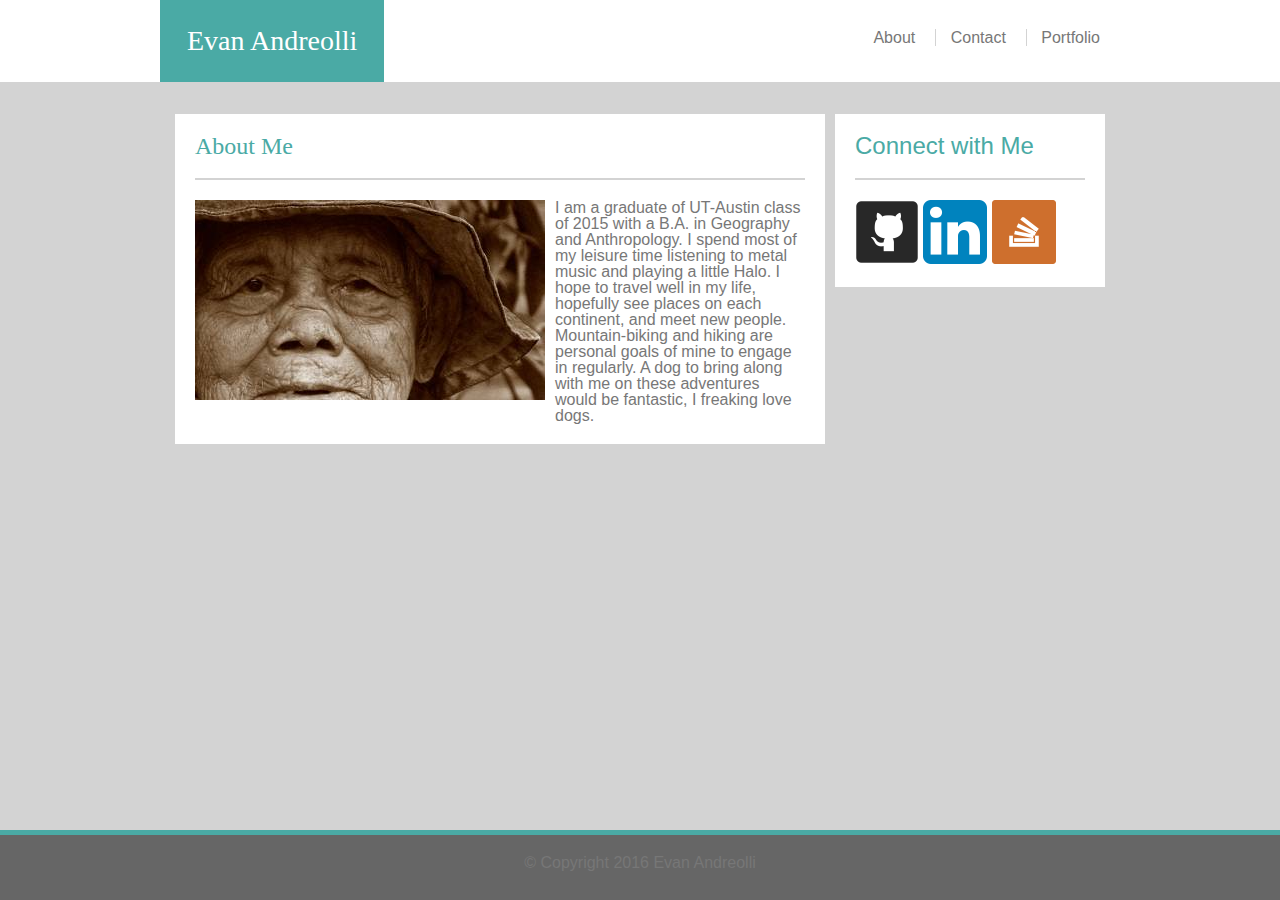
<file: assignment1/index.html>
<!DOCTYPE html>
<html lang="en">
<head>
	<meta charset="utf-8">
	<link rel="stylesheet" type="text/css" href="assets/css/reset.css">
	<link rel="stylesheet" type="text/css" href="assets/css/style.css">
	<title>Evan Andreolli</title>
</head>
<body>
<div class="headerbackground">
	<header>
		<div class="headerbox">
			<h1>Evan Andreolli</h1>
		</div>
		<div class="links">
			<nav>
				<ul class="navlist">
					<li><a href="index.html">About</a></li>
					<li><a href="contact.html">Contact</a></li>
					<li class="last"><a href="portfolio.html">Portfolio</a></li>
				</ul>
			</nav>
		</div>
	</header>
</div>
	<section class="content">

		<aside>
		<div class="connect">
			<h3>Connect with Me</h3>
			<nav>
			<img src="assets/images/Github_Icon.png" alt="Github-Icon">
			<img src="assets/images/LinkedinIcon.png" alt="LinkedIn-Icon">
			<img src="assets/images/StackOverflowIcon.png" alt="StackOverflow-Icon">
		</nav>
		</div>
	
		</aside>
		

		<div class="about-me">
			
			<h2>About Me <br></h2>
			<img src="assets/images/ProfPic.jpg" alt="Profile-Picture" class="profpic">
				<div>
					<p>
						I am a graduate of UT-Austin class of 2015 with a B.A. in Geography and Anthropology.
						I spend most of my leisure time listening to metal music and playing a little Halo.
						I hope to travel well in my life, hopefully see places on each continent, and meet new people.
						Mountain-biking and hiking are personal goals of mine to engage in regularly.
						A dog to bring along with me on these adventures would be fantastic, I freaking love dogs.
					</p>

				</div>


		</div>
	</section>
	
</body>

<footer>
	<div class="footertext">
	 &copy; Copyright 2016 Evan Andreolli
	 </div>
</footer>
</html>
</file>
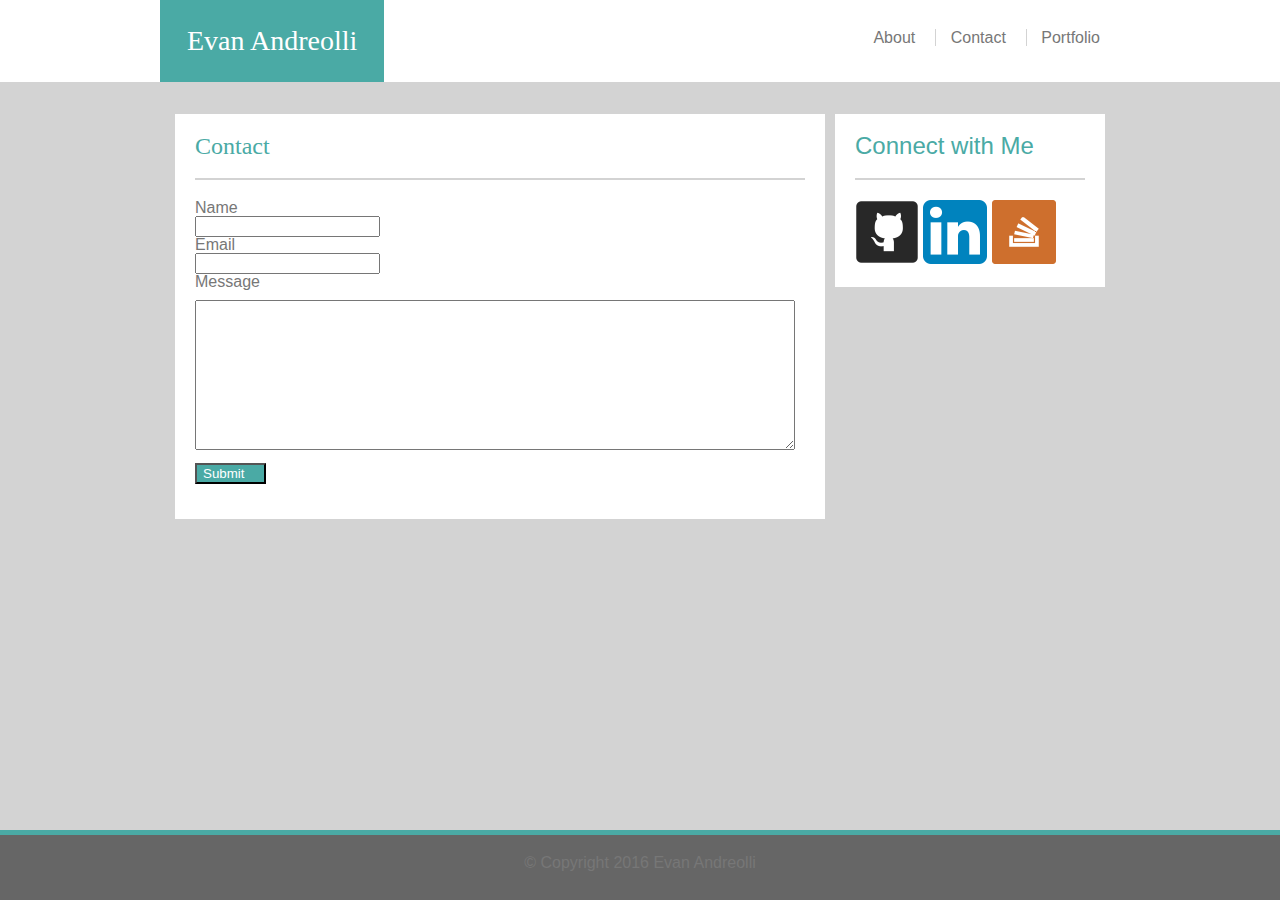
<file: assignment1/contact.html>
<!DOCTYPE html>
<html lang="en">
<head>
	<meta charset="utf-8">
	<link rel="stylesheet" type="text/css" href="assets/css/reset.css">
	<link rel="stylesheet" type="text/css" href="assets/css/style.css">
	<title>Evan Andreolli</title>
</head>
<body>
<div class="headerbackground">
	<header>
		<div class="headerbox">
			<h1>Evan Andreolli</h1>
		</div>
		<div class="links">
			<nav>
				<ul class="navlist">
					<li><a href="index.html">About</a></li>
					<li><a href="contact.html">Contact</a></li>
					<li class="last"><a href="portfolio.html">Portfolio</a></li>
				</ul>
			</nav>
		</div>
	</header>
</div>
	<section class="content">

		<aside>
		<div class="connect">
			<h3>Connect with Me</h3>
			<nav>
			<img src="assets/images/Github_Icon.png" alt="Github-Icon">
			<img src="assets/images/LinkedinIcon.png" alt="LinkedIn-Icon">
			<img src="assets/images/StackOverflowIcon.png" alt="StackOverflow-Icon">
		</nav>
		</div>
	
		</aside>
		

		<div class="about-me">
			
			<h2>Contact <br></h2>
			
			<form>
					Name <br>
					<input type="text" name="Name">
					<br> Email <br>
					<input type="text" name="Email">
					<br> Message <br>
					<textarea class="textarea"></textarea>
					<br>
					<input type="submit" name="Submit" class="submitbutton">
			</form>


		</div>
	</section>
	
</body>

<footer>
	<div class="footertext">
	 &copy; Copyright 2016 Evan Andreolli
	 </div>
</footer>
</html>
</file>
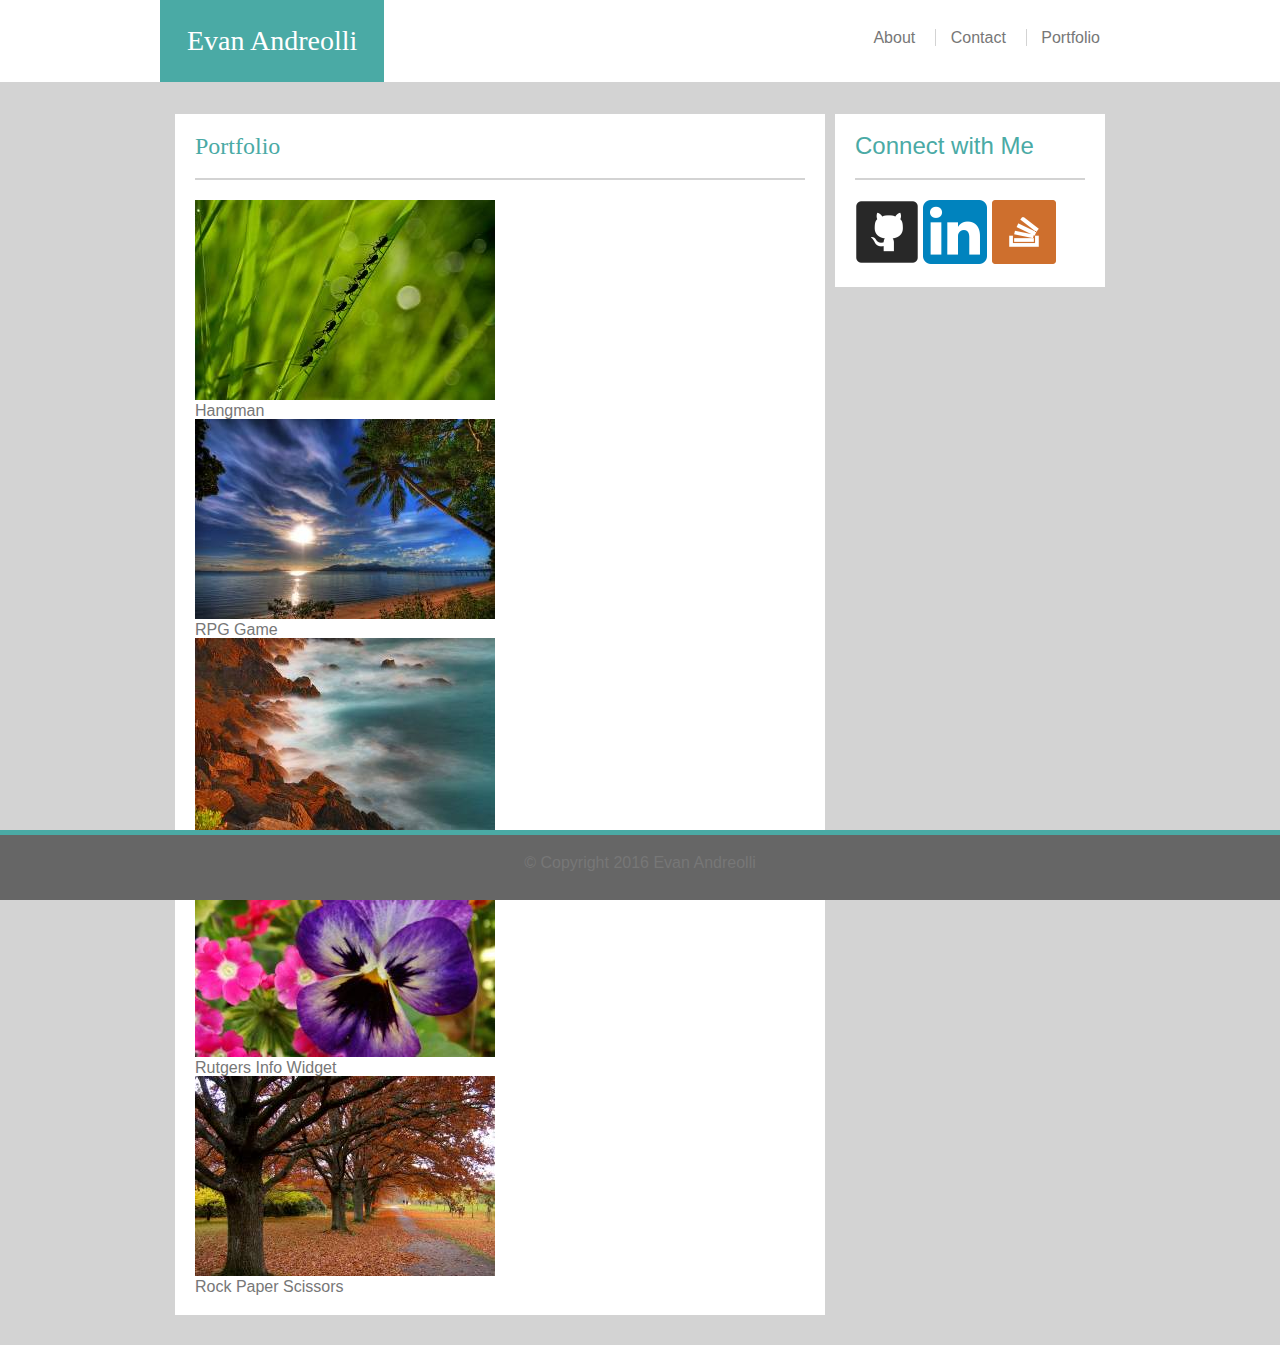
<file: assignment1/portfolio.html>
<!DOCTYPE html>
<html lang="en">
<head>
	<meta charset="utf-8">
	<link rel="stylesheet" type="text/css" href="assets/css/reset.css">
	<link rel="stylesheet" type="text/css" href="assets/css/style.css">
	<title>Evan Andreolli</title>
</head>
<body>
<div class="headerbackground">
	<header>
		<div class="headerbox">
			<h1>Evan Andreolli</h1>
		</div>
		<div class="links">
			<nav>
				<ul class="navlist">
					<li><a href="index.html">About</a></li>
					<li><a href="contact.html">Contact</a></li>
					<li class="last"><a href="portfolio.html">Portfolio</a></li>
				</ul>
			</nav>
		</div>
	</header>
</div>
	<section class="content">

		<aside>
		<div class="connect">
			<h3>Connect with Me</h3>
			<nav>
			<img src="assets/images/Github_Icon.png" alt="Github-Icon">
			<img src="assets/images/LinkedinIcon.png" alt="LinkedIn-Icon">
			<img src="assets/images/StackOverflowIcon.png" alt="StackOverflow-Icon">
		</nav>
		</div>
	
		</aside>
		

		<div class="about-me">
			
			<h2>Portfolio <br></h2>
		<nav>
			<img src="assets/images/P1.jpg" alt="Hangman">
			<p>Hangman</p>
		</nav>

		<nav>
			<img src="assets/images/P2.jpg" alt="RPG-Game">
			<p>RPG Game</p>
		</nav>

		<nav>
			<img src="assets/images/P3.jpg" alt="Trivia-Game">
			<p>Trivia Game</p>
		</nav>

		<nav>
			<img src="assets/images/P4.jpg" alt="Rutgers-Info-Widget">
			<p>Rutgers Info Widget</p>
		</nav>

		<nav>
			<img src="assets/images/P5.jpg" alt="Rock-Paper-Scissors">
			<p>Rock Paper Scissors</p>
		</nav>

		</div>
	</section>
	
</body>

<footer>
	<div class="footertext">
	 &copy; Copyright 2016 Evan Andreolli
	 </div>
</footer>
</html>
</file>
<file: assignment1/assets/css/style.css>
body{
	color: #777777; font-family: Arial, Helvetica, Helvetica, sans-serif;
	background: lightgrey; border-color: #dddddd;
}

*{
	box-sizing: border-box;
}

header{
	background: white;
	width: 960px;
	margin-left: auto;
	margin-right: auto;
}

.headerbackground{
	overflow: hidden;
	background: white;
	width: 100%;
	border-bottom: 2px lightgrey solid;
}

.headerbox{
	padding: 27px;
	background: #4aaaa5;
	float: left;
}

h1{
	color: white;
	font-size: 28px; font-family: 'georgia', times, times new roman, serif;
}



.links{
	float: right;
	margin-top: auto;
	margin-bottom: auto;
	
}

a{
	color: #777777; text-decoration: none;
}

h2{color: #4aaaa5; font-size: 24px;
margin-bottom: 20px;
padding-bottom: 20px;
border-bottom: 2px lightgrey solid;
font-family: 'Georgia', Times, Times New Roman, serif;}

section{
overflow: hidden;
width: 960px;
margin-left: auto;
margin-right: auto;
}

.about-me{ float: left;
	width: 650px;
	background-color: white;
	padding: 20px;

}

.connect{
	float: right;
	width: 270px;
	background-color: white;
	padding: 20px;

}

.profpic{
	margin: 0px 10px 10px 0px;
	float: left;
}

.content{
	margin: 15px auto 15px auto;
	padding: 15px 15px 15px 15px;
}

h3{
	font-size: 24px;
	color: #4aaaa5;
	padding-bottom: 20px;
	margin-bottom: 20px;
	border-bottom: 2px lightgrey solid;
}

.navlist{
	vertical-align: middle;
	margin: auto 0px auto 0px;
	padding: 0px;
	padding-top: 30px;
}

ul.navlist li{
	display: inline;
	padding-right: 20px;
	border-right: 1px solid lightgrey;
	padding-left: 10px;


}

ul.navlist li.last{
	border-right: 0px;
}

footer{
	position: fixed;
	bottom: 0;
	left: 0;
	height: 70px;
	background-color: #666666;
	width: 100%;
	border-top: 5px #4aaaa5 solid;
	text-align: center;
	padding-top: 20px;
}

.submitbutton{
	color: white;
	background-color: #4aaaa5;
	text-align: center;
	padding left: 20px;
	padding-right: 20px;
	margin top: 15px;
	margin-bottom: 15px;

}

.textarea{
	height: 150px;
	width: 600px;
	margin: 10px 0px 10px 0px;
}
</file>
